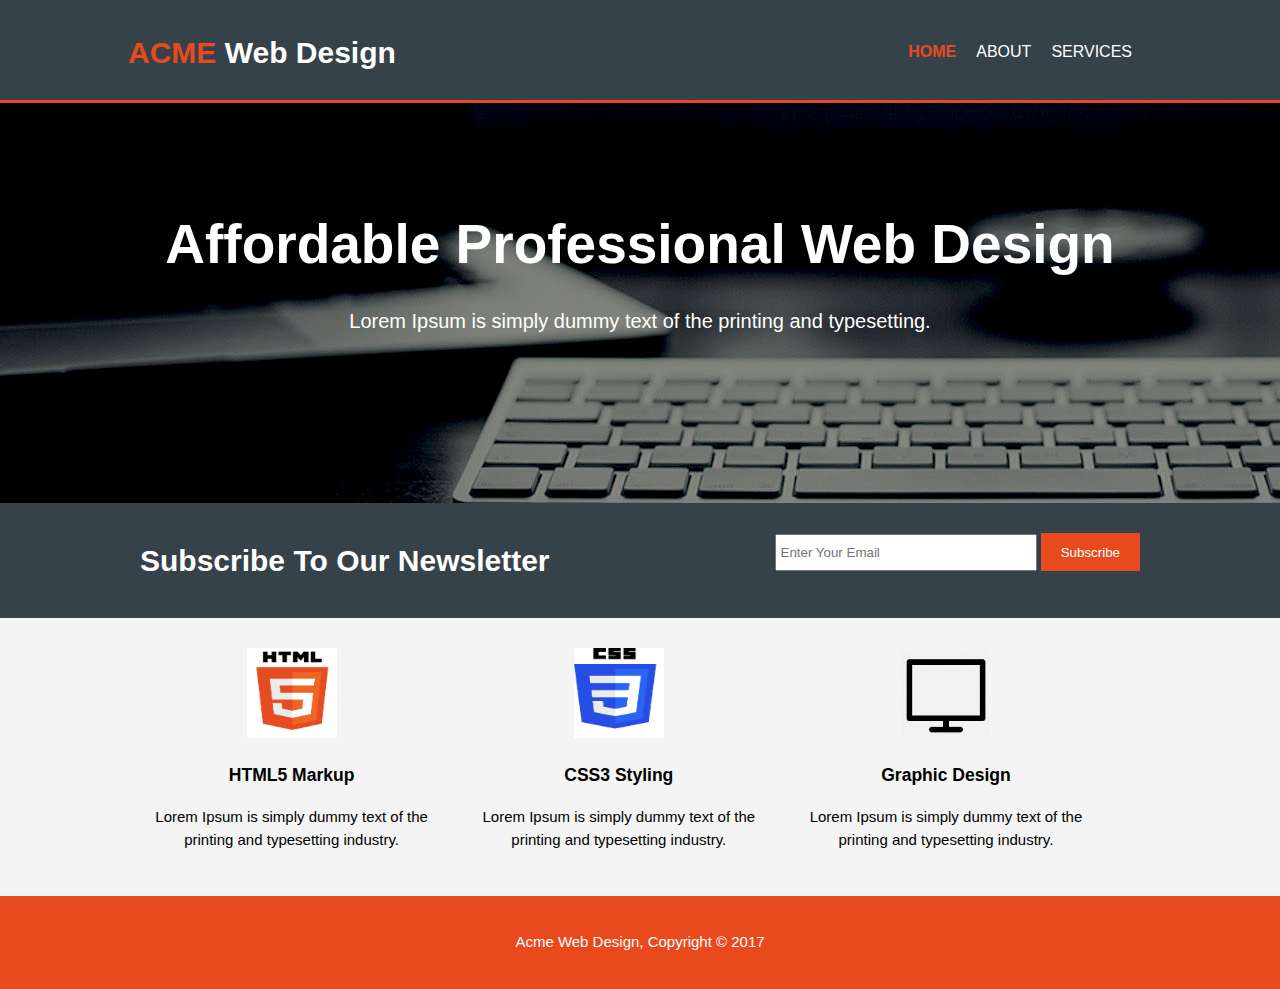
<file: index.html>
<!DOCTYPE html>
<html lang="en">
<head>
  <meta charset="UTF-8">
  <meta name="viewport" content="width=device-width, initial-scale=1.0">
  <meta name="description" content="Affordable and Professional Web Design">
  <meta name="keywords" content="web design, affordable web design">
  <meta name="author" content="Sean Jin">
  <meta http-equiv="X-UA-Compatible" content="ie=edge">
  <title>ACME Web Design | Welcome</title>
  <link rel="stylesheet" href="./css/style.css">
</head>

<body>
  <header>
    <div class="container">
      <div id="branding">
        <h1><span class="highlight">ACME</span> Web Design</h1>
      </div>
      <nav>
        <ul>
          <li class="current"><a href="index.html">Home</a></li>
          <li><a href="about.html">About</a></li>
          <li><a href="services.html">Services</a></li>
        </ul>
      </nav>
    </div>
  </header>

  <section id="showcase">
    <div class="container">
      <h1>Affordable Professional Web Design</h1>
      <p>Lorem Ipsum is simply dummy text of the printing and typesetting.</p>
    </div>
  </section>

  <section id="newsletter">
    <div class="container">
      <h1>Subscribe To Our Newsletter</h1>
      <form>
        <input type="email" placeholder="Enter Your Email">
        <button type="submit" class="button1">Subscribe</button>
      </form>
    </div>
  </section>

  <section id="boxes">
    <div class="container">
      <div class="box">
        <img src="./img/html.png">
        <h3>HTML5 Markup</h3>
        <p>Lorem Ipsum is simply dummy text of the printing and typesetting industry.</p>
      </div>
      <div class="box">
        <img src="./img/css.png">
        <h3>CSS3 Styling</h3>
        <p>Lorem Ipsum is simply dummy text of the printing and typesetting industry.</p>
      </div>
      <div class="box">
        <img src="./img/monitor.png">
        <h3>Graphic Design</h3>
        <p>Lorem Ipsum is simply dummy text of the printing and typesetting industry.</p>
      </div>
    </div>
  </section>

  <footer>
    <p>Acme Web Design, Copyright &copy; 2017</p>
  </footer>
</body>
</html>
</file>
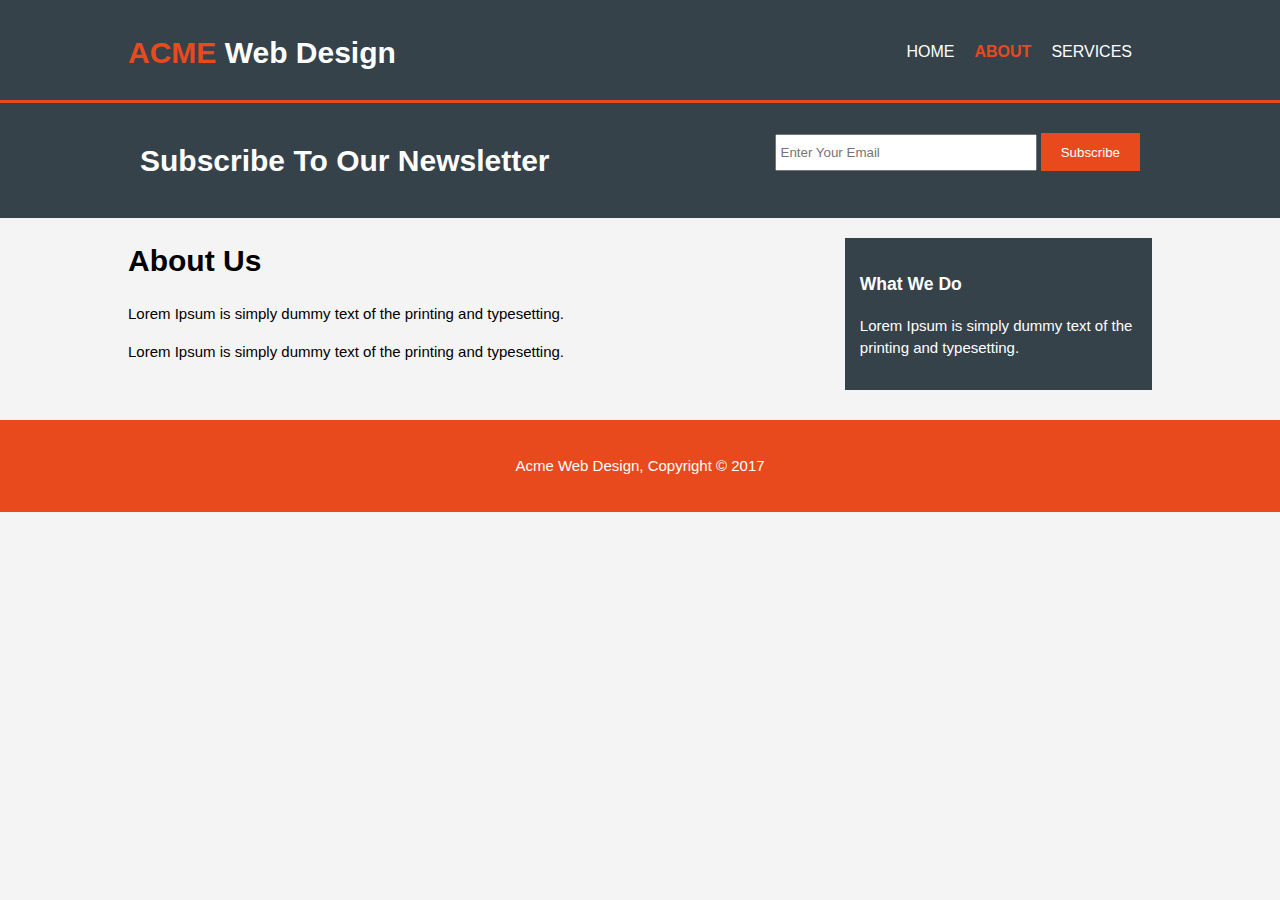
<file: about.html>
<!DOCTYPE html>
<html lang="en">
<head>
  <meta charset="UTF-8">
  <meta name="viewport" content="width=device-width, initial-scale=1.0">
  <meta name="description" content="Affordable and Professional Web Design">
  <meta name="keywords" content="web design, affordable web design">
  <meta name="author" content="Sean Jin">
  <meta http-equiv="X-UA-Compatible" content="ie=edge">
  <title>ACME Web Design | About Us</title>
  <link rel="stylesheet" href="./css/style.css">
</head>

<body>
  <header>
    <div class="container">
      <div id="branding">
        <h1><span class="highlight">ACME</span> Web Design</h1>
      </div>
      <nav>
        <ul>
          <li><a href="index.html">Home</a></li>
          <li class="current"><a href="about.html">About</a></li>
          <li><a href="services.html">Services</a></li>
        </ul>
      </nav>
    </div>
  </header>

  <section id="newsletter">
    <div class="container">
      <h1>Subscribe To Our Newsletter</h1>
      <form>
        <input type="email" placeholder="Enter Your Email">
        <button type="submit" class="button1">Subscribe</button>
      </form>
    </div>
  </section>

  <section id="main">
    <div class="container">
     <article id="main-col">
       <h1 class-"page-title">About Us</h1>
       <p>Lorem Ipsum is simply dummy text of the printing and typesetting.</p>
       <p>Lorem Ipsum is simply dummy text of the printing and typesetting.</p>
      </article>

      <aside id="sidebar">
        <div class="dark">
        <h3>What We Do</h3>
        <p>Lorem Ipsum is simply dummy text of the printing and typesetting.</p>
        </div>
      </aside>
    </div>
  </section>

  <footer>
    <p>Acme Web Design, Copyright &copy; 2017</p>
  </footer>
</body>
</html>
</file>
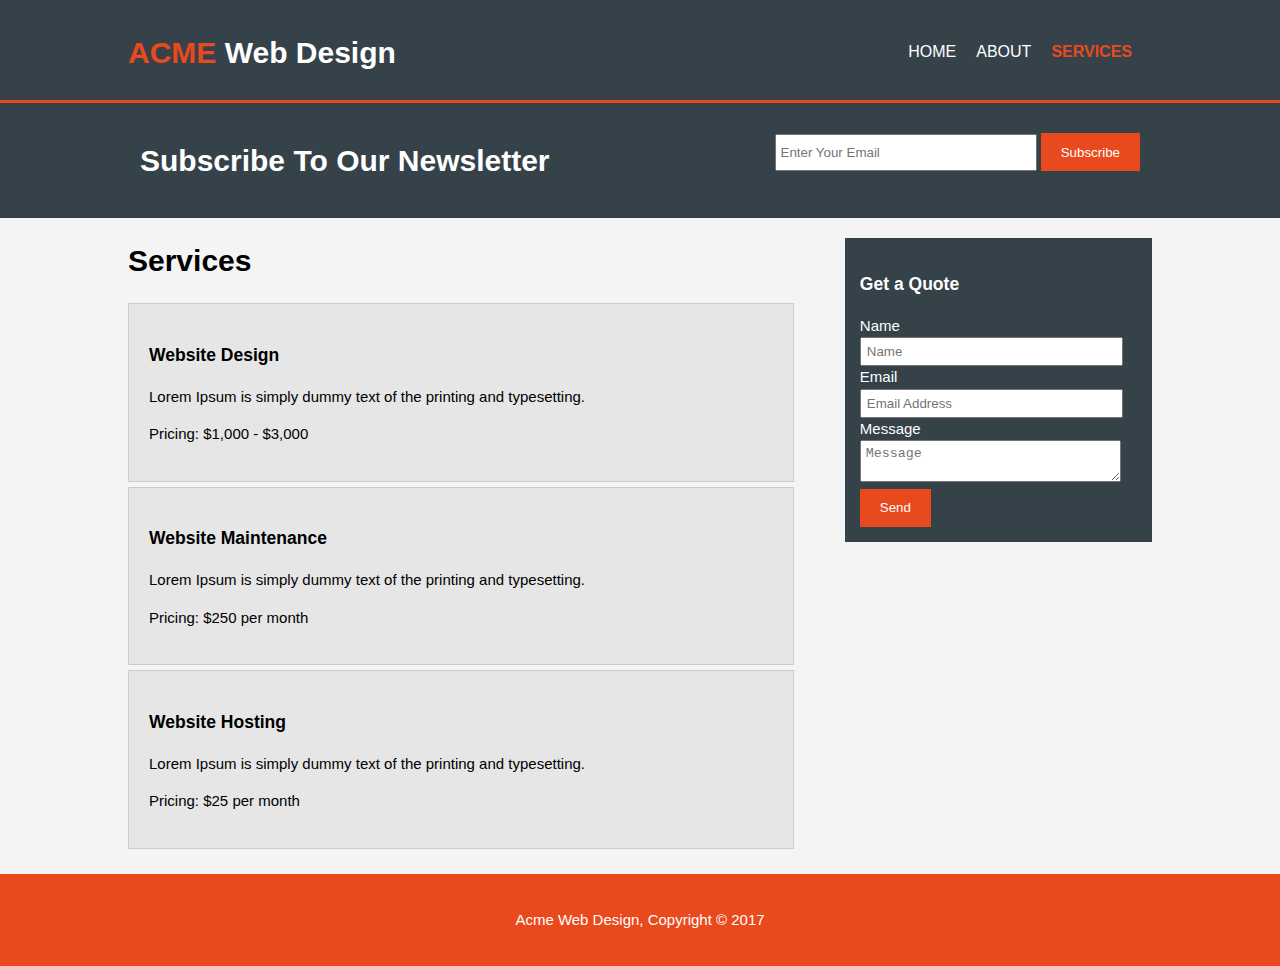
<file: services.html>
<!DOCTYPE html>
<html lang="en">
<head>
  <meta charset="UTF-8">
  <meta name="viewport" content="width=device-width, initial-scale=1.0">
  <meta name="description" content="Affordable and Professional Web Design">
  <meta name="keywords" content="web design, affordable web design">
  <meta name="author" content="Sean Jin">
  <meta http-equiv="X-UA-Compatible" content="ie=edge">
  <title>ACME Web Design | Services</title>
  <link rel="stylesheet" href="./css/style.css">
</head>

<body>
  <header>
    <div class="container">
      <div id="branding">
        <h1><span class="highlight">ACME</span> Web Design</h1>
      </div>
      <nav>
        <ul>
          <li><a href="index.html">Home</a></li>
          <li><a href="about.html">About</a></li>
          <li class="current"><a href="services.html">Services</a></li>
        </ul>
      </nav>
    </div>
  </header>

  <section id="newsletter">
    <div class="container">
      <h1>Subscribe To Our Newsletter</h1>
      <form>
        <input type="email" placeholder="Enter Your Email">
        <button type="submit" class="button1">Subscribe</button>
      </form>
    </div>
  </section>

  <section id="main">
    <div class="container">
     <article id="main-col">
       <h1 class-"page-title">Services</h1>
       <ul id="services">
         <li>
           <h3>Website Design</h3>
           <p>Lorem Ipsum is simply dummy text of the printing and typesetting.</p>
           <p>Pricing: $1,000 - $3,000</p>
         </li>
         <li>
            <h3>Website Maintenance</h3>
            <p>Lorem Ipsum is simply dummy text of the printing and typesetting.</p>
            <p>Pricing: $250 per month</p>
          </li>
          <li>
              <h3>Website Hosting</h3>
              <p>Lorem Ipsum is simply dummy text of the printing and typesetting.</p>
              <p>Pricing: $25 per month</p>
          </li>

       </ul>
      </article>

      <aside id="sidebar">
        <div class="dark">
        <h3>Get a Quote</h3>
        <form class="quote">
          <div>
            <label>Name</label><br>
            <input type="text" placeholder="Name">
          </div>
          <div>
            <label>Email</label><br>
            <input type="email" placeholder="Email Address">
          </div>
          <div>
            <label>Message</label><br>
            <textarea placeholder="Message"></textarea>
          </div>
          <button class="button1" type="submit">Send</button>
        </form>
        </div>
      </aside>
    </div>
  </section>

  <footer>
    <p>Acme Web Design, Copyright &copy; 2017</p>
  </footer>
</body>
</html>
</file>
<file: css/style.css>
body {
  font: 15px/1.5 Arial, Helvetica, sans-serif;
  padding: 0;
  margin: 0;
  background-color: #f4f4f4;
}

/*Global*/
.container {
  width: 80%;
  margin: auto;
  overflow: hidden;
}

ul {
  margin: 0;
  padding: 0;
}

.button1 {
  height: 38px;
  background: #e8491d;
  border: 0;
  padding-left: 20px;
  padding-right: 20px;
  color: #ffffff;
}

.dark {
  padding: 15px;
  background: #35424a;
  color: #ffffff;
  margin-top: 10px;
  margin-bottom: 10px;
}

/*Header*/
header {
  background: #35424a;
  color: #ffffff;
  padding-top: 30px;
  min-height: 70px;
  border-bottom: #e8491d 3px solid;
}

header a {
  color: #ffffff;
  text-decoration: none;
  text-transform: uppercase;
  font-size: 16px;
}

header li {
  float: left;
  display: inline;
  padding: 0 20px 0 0;
}

header #branding {
  float: left;
}

header #branding h1 {
  margin: 0;
}

header nav {
  float: right;
  margin-top: 10px;
}

header .highlight, header .current a {
  color: #e8491d;
  font-weight: bold;
}

header a:hover {
  color: #cccccc;
  font-weight: bold;
}

/*Showcase*/
#showcase {
  min-height: 400px;
  background:url('../img/showcase.jpg') no-repeat 0 -600px;/* ../ is to back a folder */
  text-align: center;
  color: #ffffff;
}

#showcase h1 {
  margin-top: 100px;
  font-size: 55px;
  margin-bottom: 10px;
}

#showcase p {
  font-size: 20px;
}

/*Newsletter*/
#newsletter {
  padding: 15px;
  color: #ffffff;
  background: #35424a;
}

#newsletter h1 {
  float: left;
}

#newsletter form {
  float: right;
  margin-top: 15px;
}

#newsletter input[type="email"] {
  padding: 4px;
  height: 25px;
  width: 250px;
}


/*Boxes*/
#boxes {
  margin-top: 20px;
}

#boxes .box {
  float: left;
  width: 30%;
  padding: 10px;
  text-align: center;
}

#boxes .box img {
  width: 90px;
  height: 90px;
}

/*Sidebar*/
#sidebar {
  float: right;
  width: 30%;
  margin-top: 10px;
}

aside#sidebar .quote input, aside#sidebar .quote textarea {
  width: 90%;
  padding: 5px;
}

/*Main-col*/
#main-col {
  float: left;
  width: 65%;
}

/*Services*/
#services li {
  list-style: none;
  padding: 20px;
  border: #cccccc solid 1px;
  margin-bottom: 5px;
  background: #e6e6e6;
}

footer {
  padding: 20px;
  margin-top: 20px;
  color: #ffffff;
  background-color: #e8491d;
  text-align: center;
}

/*Media Queries, anything smaller than 768px, this css applies*/
@media(max-width: 768px) {
  header #branding,
  header nav,
  header nav li,
  #newsletter h1,
  #newsletter form,
  #boxes .box,
  article#main-col,
  aside#sidebar {
    float: none;
    text-align: center;
    width: 100%;
  }
  
  header {
    padding-bottom: 20px;
  }

  #showcase h1 {
    margin-top: 40px;
  }

  #newsletter button, .quote button {
    display: block;
    width: 100%;
  }

  #newsletter form input[type="email"], .quote input, .quote textarea {
    width: 100%;
    margin-bottom: 5px;
  }


}
</file>
